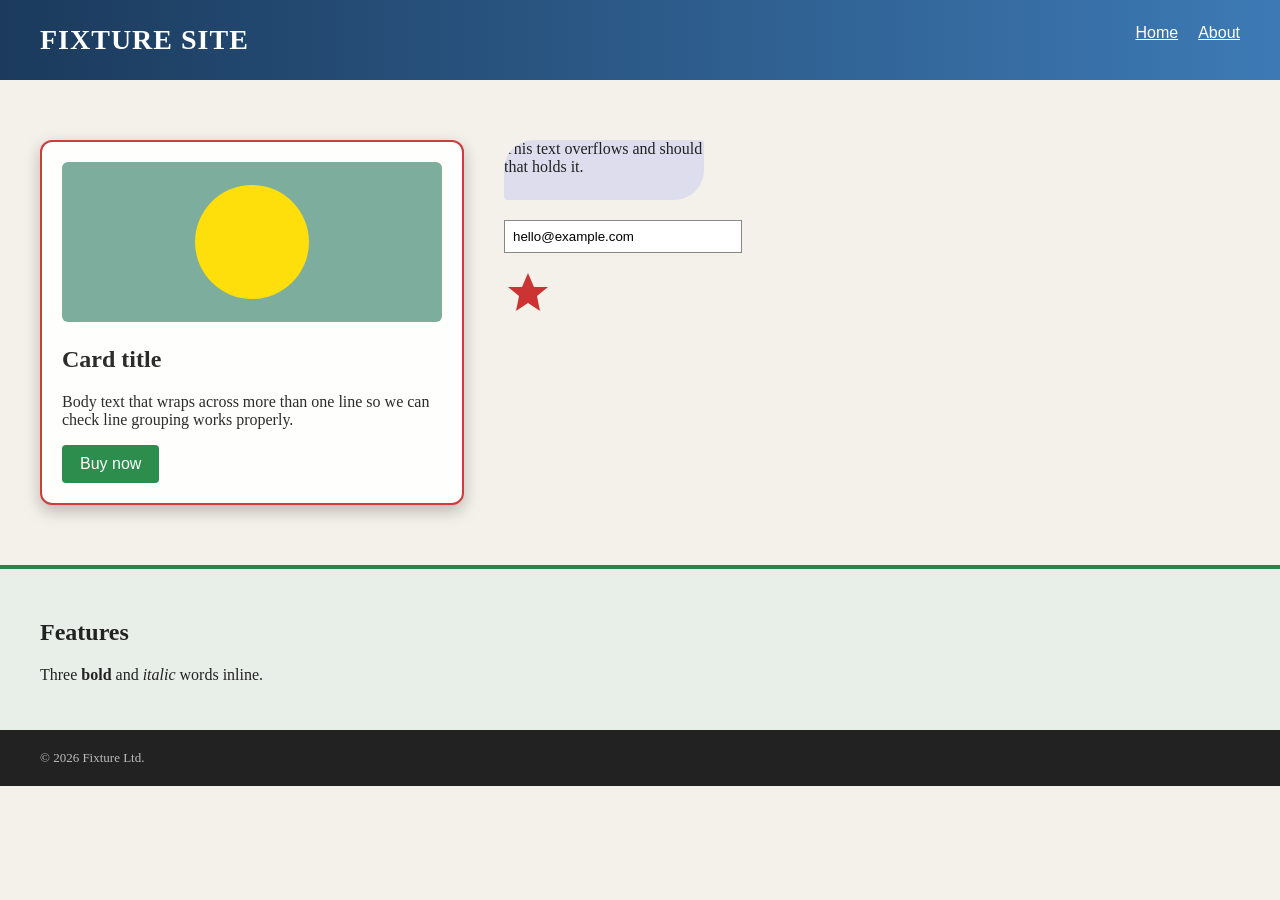
<file: site-layer-snapshot/tests/fixture.html>
<!doctype html><html><head><meta charset="utf-8"><title>Fixture</title>
<style>
body{margin:0;font-family:Georgia,serif;background:#f4f1ea;color:#222}
header{background:linear-gradient(90deg,#1b3a5c,#3d7ab5);color:#fff;padding:24px 40px;display:flex;justify-content:space-between}
header h1{margin:0;font-size:28px;letter-spacing:1px;text-transform:uppercase}
nav a{color:#fff;margin-left:20px;text-decoration:underline;font-family:Arial,sans-serif}
.hero{padding:60px 40px;display:flex;gap:40px}
.card{background:#fff;border:2px solid #c33;border-radius:12px;padding:20px;width:380px;box-shadow:0 6px 16px rgba(0,0,0,.25);opacity:.95}
.card img{width:100%;height:160px;object-fit:cover;border-radius:6px}
.clip{width:200px;height:60px;overflow:hidden;background:#dde;border-radius:30px 4px}
.clip p{margin:0;width:400px}
section.feat{padding:30px 40px;background:#e8efe8;border-top:4px solid #284}
button{background:#284;color:#fff;border:0;padding:10px 18px;border-radius:4px;font-size:16px}
input{padding:8px;border:1px solid #888;width:220px}
footer{background:#222;color:#bbb;padding:20px 40px;font-size:13px}
</style></head><body>
<header><h1>Fixture Site</h1><nav><a href="#">Home</a><a href="#">About</a></nav></header>
<div class="hero"><div class="card"><img alt="photo" src="[data-uri]"><h2>Card title</h2><p>Body text that wraps across more than one line so we can check line grouping works properly.</p><button>Buy now</button></div>
<div><div class="clip"><p>This text overflows and should be clipped by the rounded box that holds it.</p></div>
<p style="margin-top:20px"><input value="hello@example.com"></p>
<svg width="48" height="48" viewBox="0 0 24 24" style="color:#c33"><path fill="currentColor" d="M12 2l3 7h7l-5.5 4.5L18 21l-6-4-6 4 1.5-7.5L2 9h7z"/></svg></div></div>
<section class="feat"><h2>Features</h2><p>Three <b>bold</b> and <i>italic</i> words inline.</p></section>
<footer>&copy; 2026 Fixture Ltd.</footer></body></html>
</file>
